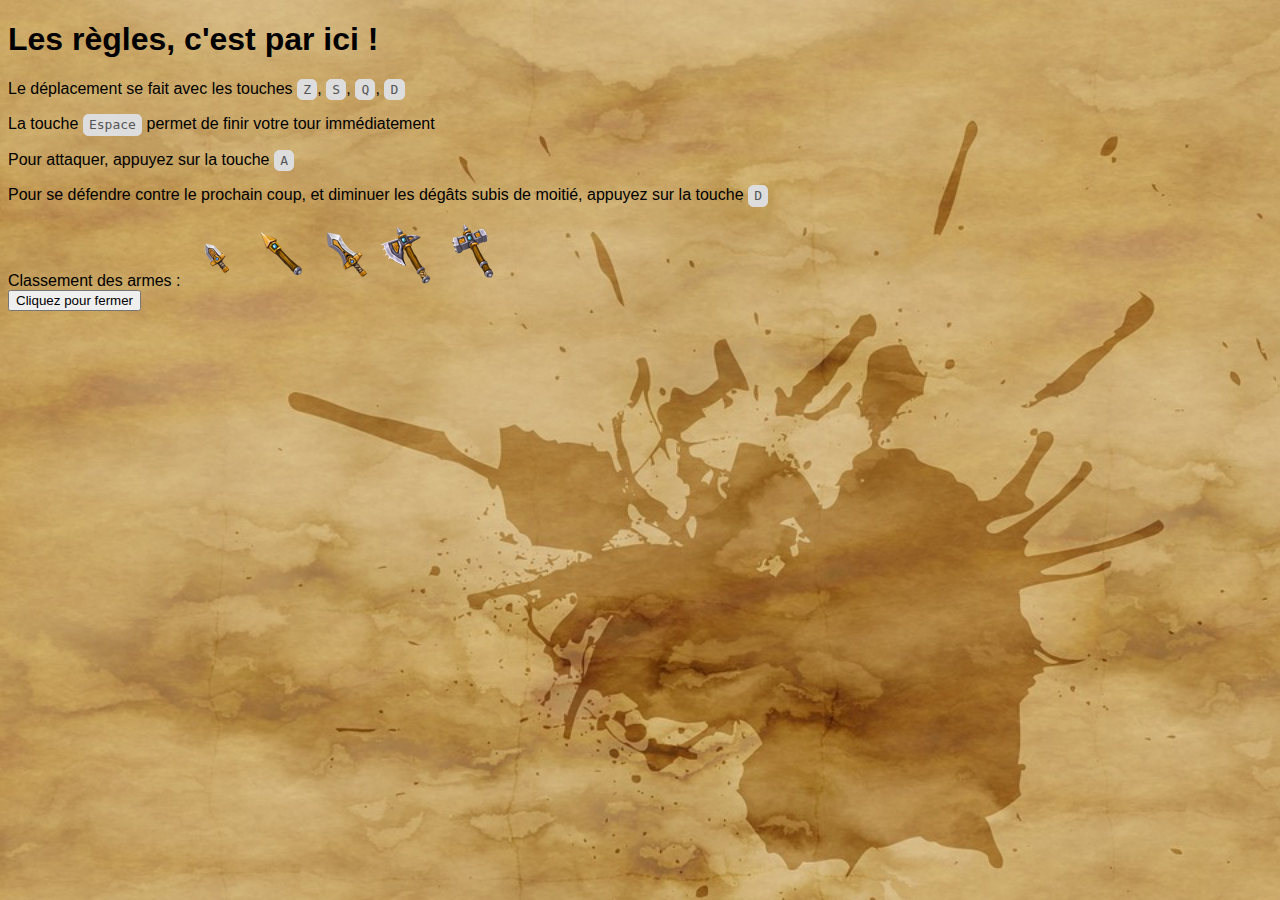
<file: help.html>
<!DOCTYPE html>
<html>

<head>
	<meta charset="utf-8">
	<link href="style.css" rel="stylesheet">
	<link rel="icon" type="image/gif" href="images/icono_aide.gif">


	<title>Les règles du jeu !</title>
</head>

<body>
	<h1>Les règles, c'est par ici !</h1>

	<div id="rules">
		<p>Le déplacement se fait avec les touches <code>Z</code>, <code>S</code>, <code>Q</code>, <code>D</code></p>
		<p>La touche <code>Espace</code> permet de finir votre tour immédiatement</p>
		<p>Pour attaquer, appuyez sur la touche <code>A</code></p>
		<p>Pour se défendre contre le prochain coup, et diminuer les dégâts subis de moitié, appuyez sur la touche <code>D</code></p>
	</div>
	<input type="button" value="Cliquez pour fermer" onClick="window.close()" />  


	<script src ="jquery.js"></script>
	<script src="util.js"></script>
	<script src="armes.js"></script>
	<script src="king.js"></script>
</body>
</html>
</file>
<file: style.css>
header{
	margin: auto;
	text-align: center;
	font-style: italic;
}

footer {
	display : inline-block;
}
body {
	font-family: Arial, Helvetica, Sans-Serif;
	background: url("images/parchemin.jpg") no-repeat;
	background-size: 100%, 100%;
}

#container {
	display: flex;
	justify-content: space-between;
	margin: 10px;
}

#taillePlateau > input {
	border: none;
	padding: 15px;
	text-align: center;
	font-size: 14px;
	background: #996633;
	margin : 4px, 2px;
	cursor: pointer;
}

#joueur1, #joueur2 {
	flex: 15%;
}

#nomJ1, #nomJ2 {
	font-weight: bold;
}

#nomJ1, .joueur1 {
	color: #2e4068;
}

#nomJ2, .joueur2 {
	color: #9f7514;
}

#zoneJeu {
	flex: 70%;
	justify-content: center;
}

#plateau {
	display: block;
	margin: auto;
}

.abandon {
	display: flex;
	margin-top: 200px;
	background : #e60000;
	font-weight: bold;
	color: white;
}

	/*Style de la second .html*/
	#help {
	padding : 5px 15px;
	border-radius : 50%;
	border: 3px solid #999;
	margin : 10px;
	cursor: pointer;
	}

	code {
		display: inline-block;
		background : #DDD;
		color: #555;
		line-height : 1.5em;
		border: 1px solid #DDD;
		border-radius: 0.4em;
		padding : 0 0.4em;
		margin: -1px 0;
	}
</file>
